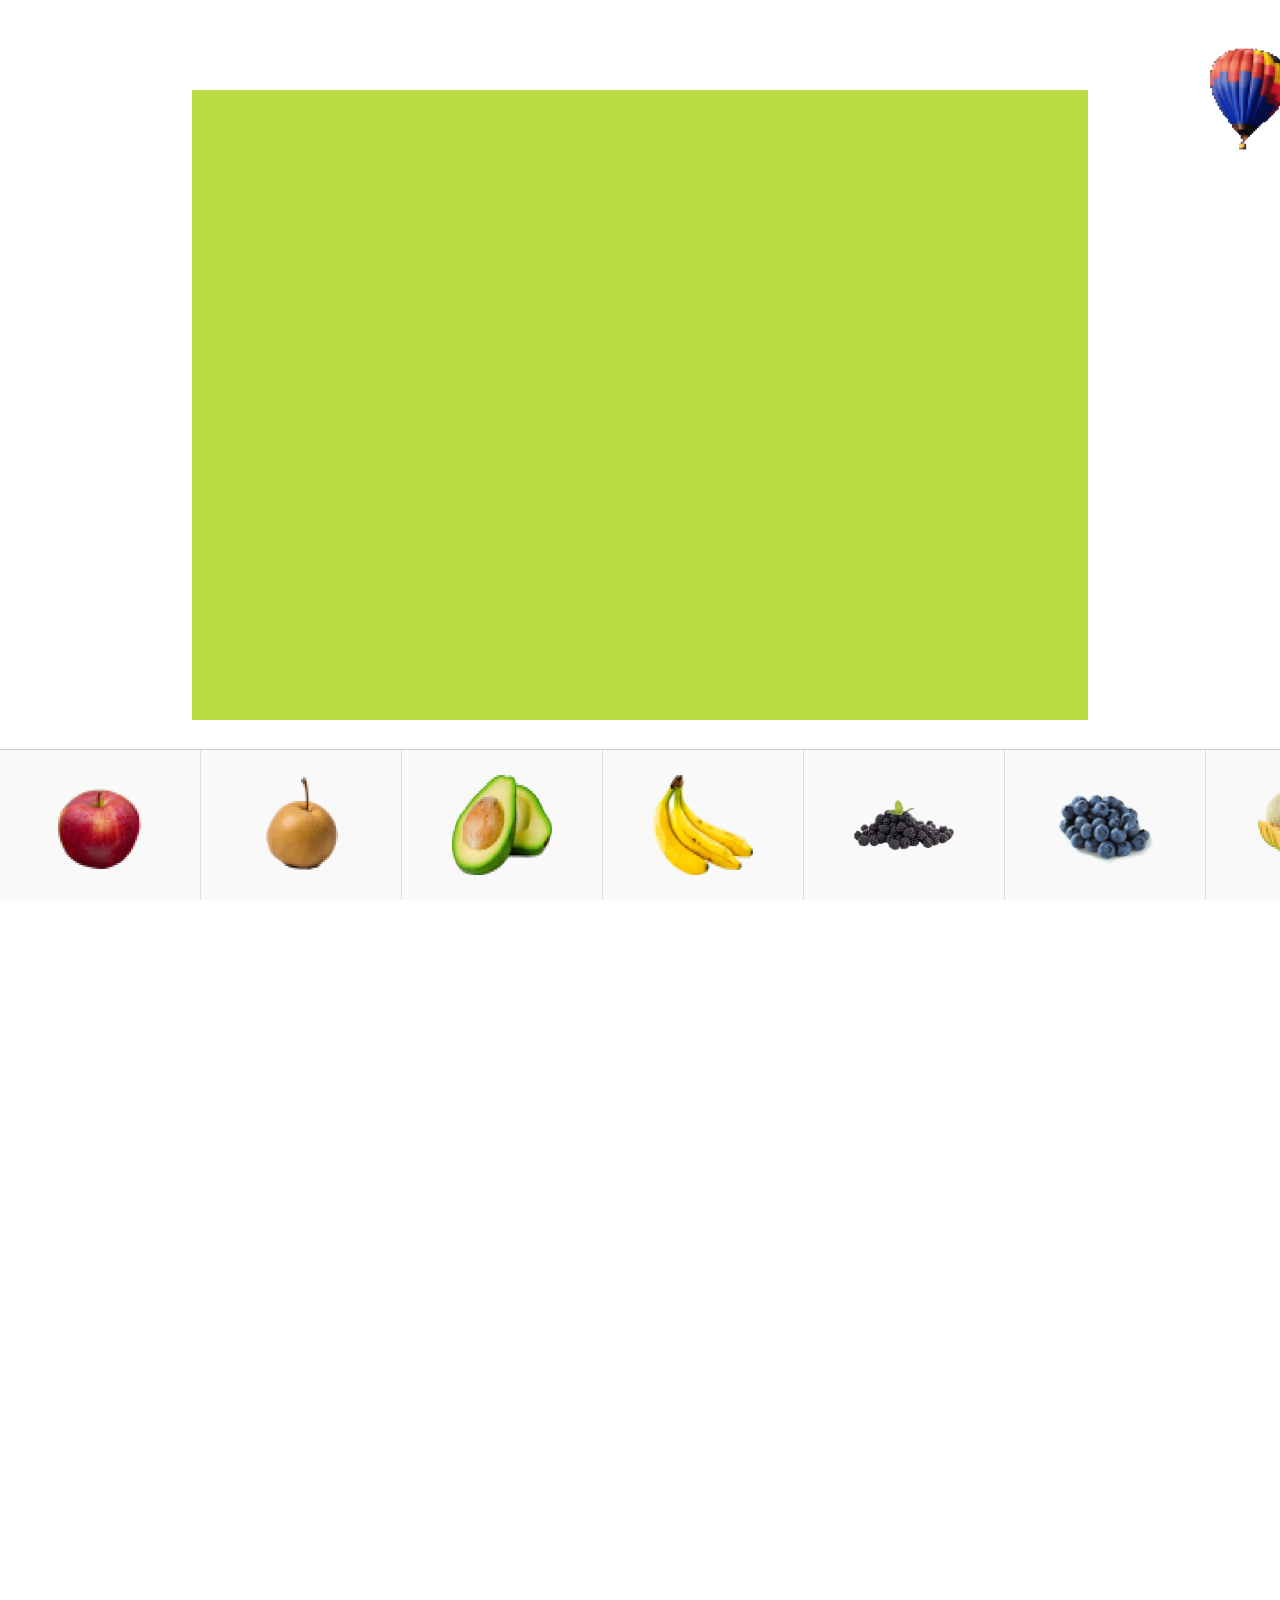
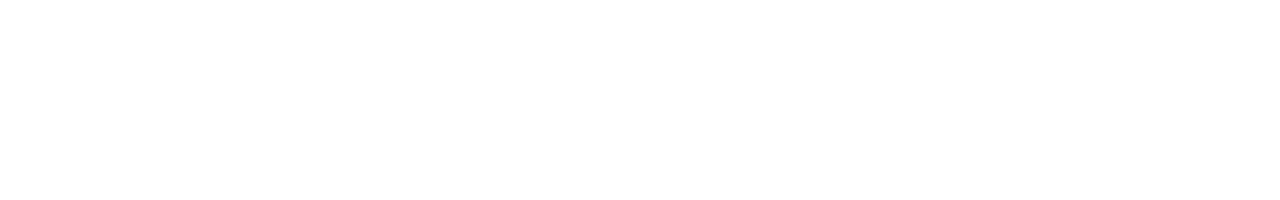
<file: fruitFlute.html>
<!DOCTYPE html>
<html lang="en">
<head>
  <meta charset="UTF-8" />

  <title>Fruit Flute</title>
  <style>
    body {
      margin: 0;
      padding: 0;
      height: 200vh;
    }
    .music {
      width: 70%;
      height: 70%;
      background-color: #bbdb44;
      position: fixed;
      top: 10%;
      left: 15%;
    }
    .scroll-bar {
      position: fixed;
      bottom: 0;
      left: 0;
      right: 0;
      height: 150px;
      background: #f9f9f9;
      border-top: 1px solid #ccc;
      overflow-x: auto;
      white-space: nowrap;
      z-index: 1000;
    }
    .scroll-content {
      display: flex;
      height: 100%;
      align-items: center;
    }
    .cell {
      min-width: 200px;
      height: 100%;
      border-right: 1px solid #ddd;
      display: flex;
      justify-content: center;
      align-items: center;
    }
    .draggable {
      width: 100px;
      height: 100px;
      cursor: grab;
    }
    .audio-popup {
      /* optional styling, could be more polished */
      background: #fff;
    }
  </style>
</head>
<body>
    <a id="baloon" href="/"> 
      <img src="/assests/ballgif.gif" style="position:fixed;top:5%;left:94%;width:7%;cursor:pointer;"
        onmouseenter="ballhov.style.display = 'block';"
        onmouseout="ballhov.style.display = 'none';">
     </a>
    
   <h3 id="ballhov" style="display: none; text-align: center; position: fixed; top: 19%; left: 94%;">Back Home</h3>
  <div class="music"></div>

  <div class="scroll-bar">
    <div class="scroll-content">
      <div class="cell"><img data-id="1" class="draggable" draggable="true" src="/assests/apple.png"></div>
      <div class="cell"><img data-id="2" class="draggable" draggable="true" src="/assests/Asianpear.png"></div>
      <div class="cell"><img data-id="3" class="draggable" draggable="true" src="/assests/avocado.png"></div>
      <div class="cell"><img data-id="4" class="draggable" draggable="true" src="/assests/banana.png"></div>
      <div class="cell"><img data-id="5" class="draggable" draggable="true" src="/assests/blackberry.png"></div>
      <div class="cell"><img data-id="6" class="draggable" draggable="true" src="/assests/blueberry.png"></div>
      <div class="cell"><img data-id="7" class="draggable" draggable="true" src="/assests/Cantaloupe.png"></div>
      <div class="cell"><img data-id="8" class="draggable" draggable="true" src="/assests/cherry.png"></div>
      <div class="cell"><img data-id="9" class="draggable" draggable="true" src="/assests/dragonfruit1.png"></div>
      <div class="cell"><img data-id="10" class="draggable" draggable="true" src="/assests/GrapefruitUncut.png"></div>
      <div class="cell"><img data-id="11" class="draggable" draggable="true" src="/assests/grapes.png"></div>
      <div class="cell"><img data-id="12" class="draggable" draggable="true" src="/assests/Honeydew.png"></div>
      <div class="cell"><img data-id="13" class="draggable" draggable="true" src="/assests/kiwi.png"></div>
      <div class="cell"><img data-id="14" class="draggable" draggable="true" src="/assests/pixelOrange4.png"></div>
      <div class="cell"><img data-id="15" class="draggable" draggable="true" src="/assests/peach.png"></div>
      <div class="cell"><img data-id="16" class="draggable" draggable="true" src="/assests/pear.png"></div>
      <div class="cell"><img data-id="17" class="draggable" draggable="true" src="/assests/pineapple.png"></div>
      <div class="cell"><img data-id="18" class="draggable" draggable="true" src="/assests/plum.png"></div>
      <div class="cell"><img data-id="19" class="draggable" draggable="true" src="/assests/pixelpom.png"></div>
      <div class="cell"><img data-id="20" class="draggable" draggable="true" src="/assests/raspberry.png"></div>
      <div class="cell"><img data-id="21" class="draggable" draggable="true" src="/assests/strawberry.png"></div>
      <div class="cell"><img data-id="22" class="draggable" draggable="true" src="/assests/watermelon.png"></div>
    </div>
  </div>



</body>
<script src="/fruitFlute.js"></script>
</html>
</file>
